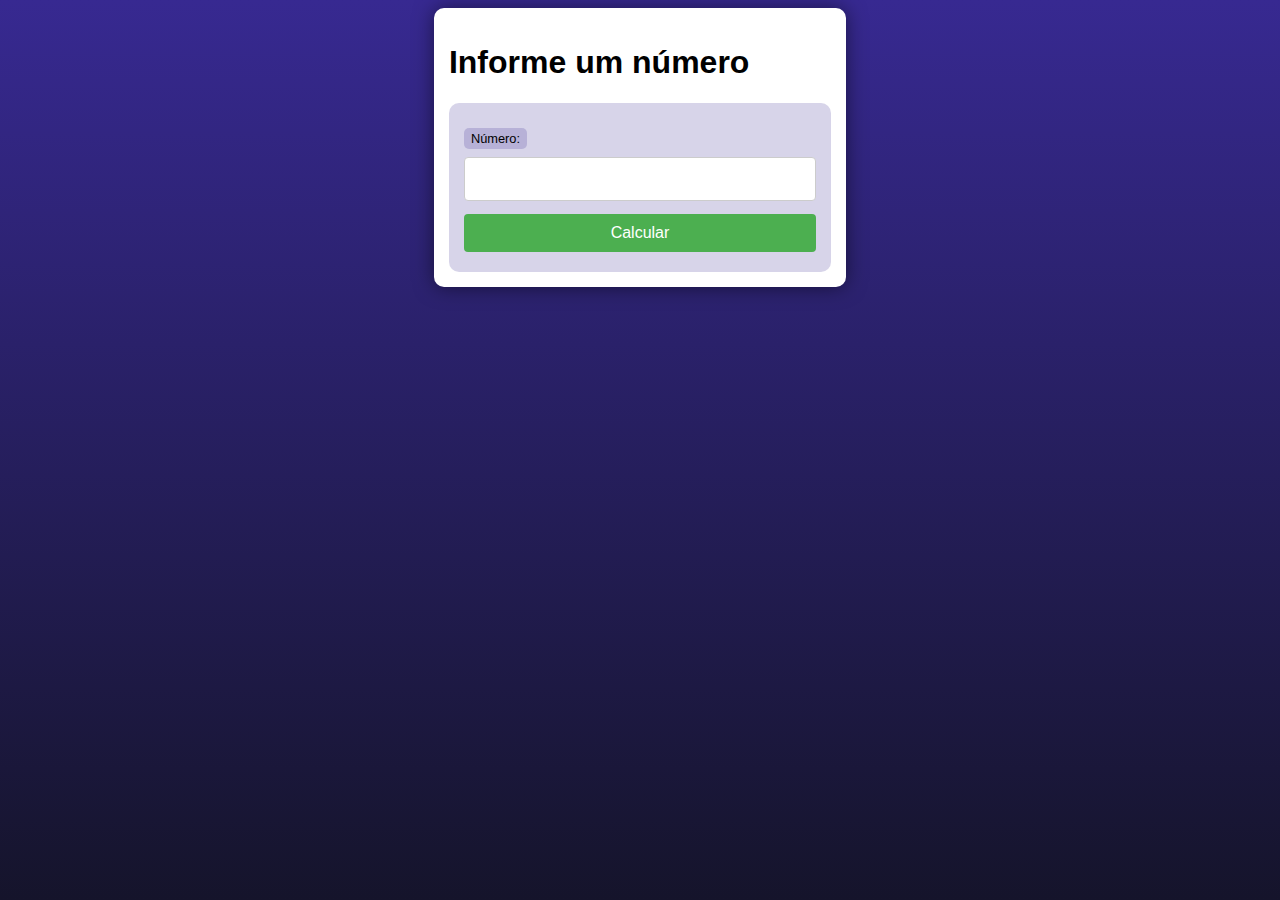
<file: desafios/d001/index.html>
<!DOCTYPE html>
<html lang="pt-br">
<head>
    <meta charset="UTF-8">
    <meta name="viewport" content="width=device-width, initial-scale=1.0">
    <title>Desafio PHP</title>
    <link rel="stylesheet" href="style.css">
</head>
<body>
    <main>
        <h1>Informe um número</h1>

        <form action="resposta.php" method="get">
            <label for="num">Número:</label>
            <input type="number" name="num" id="num">
            <input type="submit" value="Calcular">
        </form>
    </main>
</body>
</html>
</file>
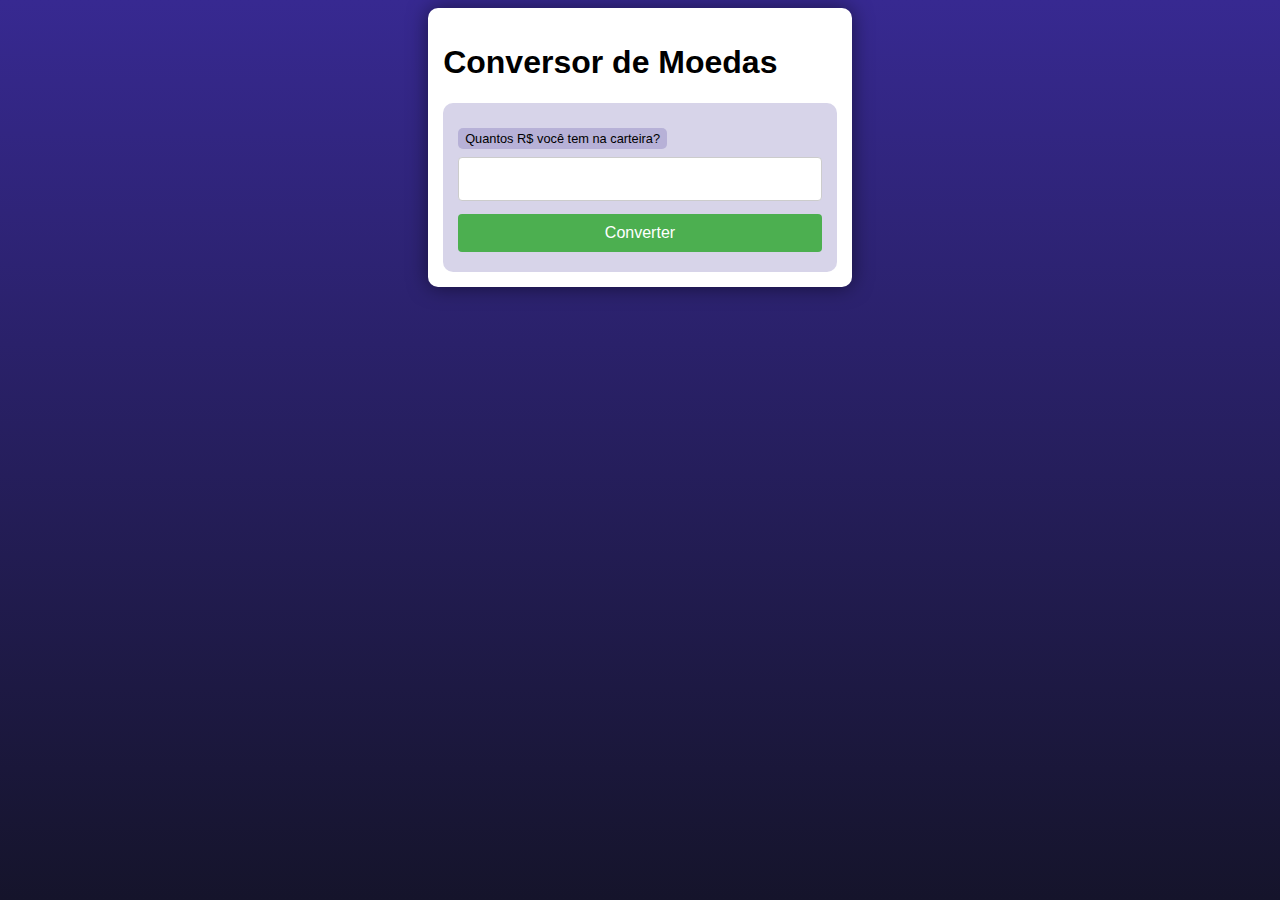
<file: desafios/d003/index.html>
<!DOCTYPE html>
<html lang="pt-br">
<head>
    <meta charset="UTF-8">
    <meta name="viewport" content="width=device-width, initial-scale=1.0">
    <title>Desafio PHP</title>
    <link rel="stylesheet" href="style.css">
</head>
<body>
    <main>
        <h1>Conversor de Moedas</h1>

        <form action="conversao.php" method="get">
            <label for="din">Quantos R$ você tem na carteira?</label>
            <input type="number" name="din" id="din" step="0.01">
            <input type="submit" value="Converter">
        </form>
    </main>
</body>
</html>
</file>
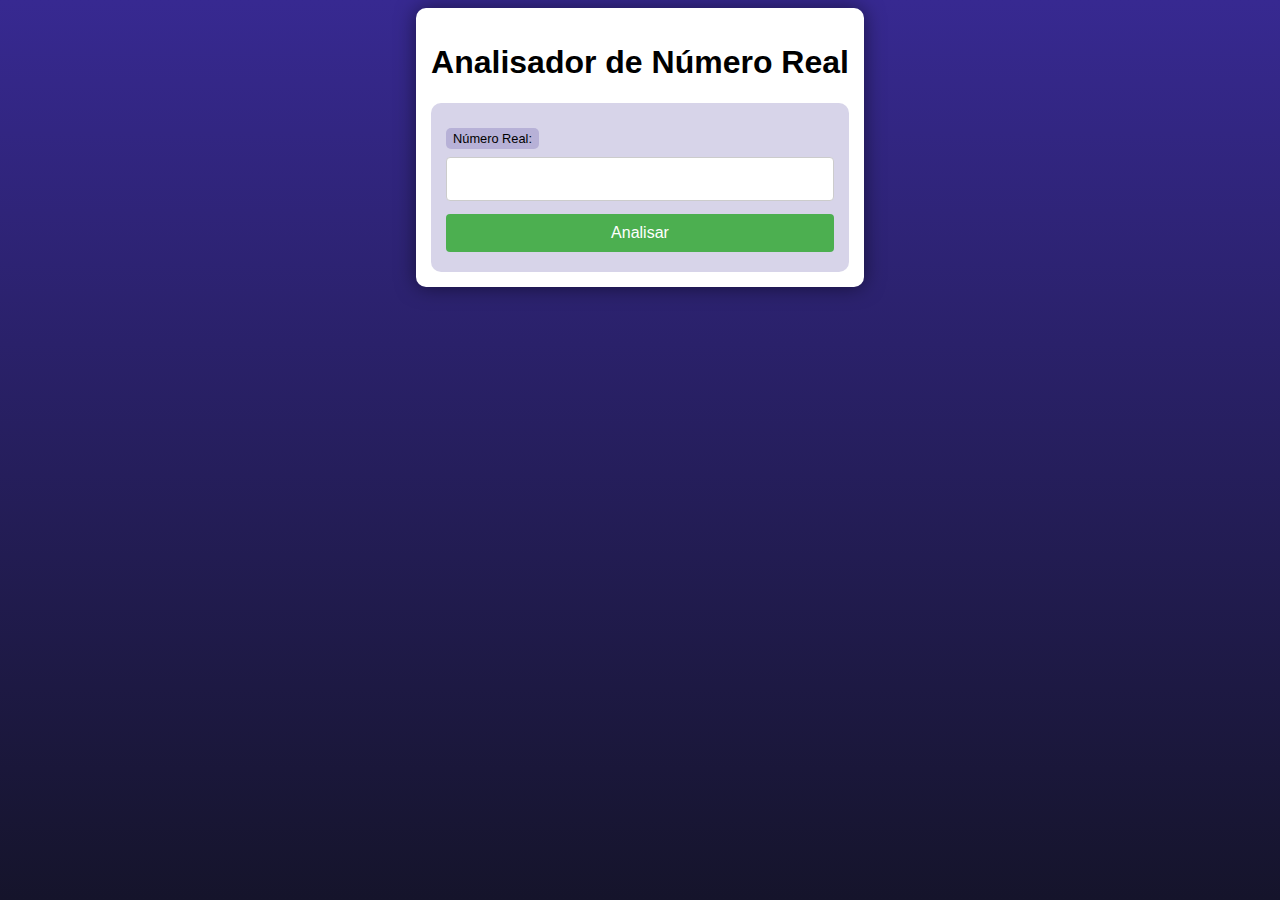
<file: desafios/d005/index.html>
<!DOCTYPE html>
<html lang="pt-br">
<head>
    <meta charset="UTF-8">
    <meta name="viewport" content="width=device-width, initial-scale=1.0">
    <title>Desafio PHP</title>
    <link rel="stylesheet" href="style.css">
</head>
<body>
    <main>
        <h1>Analisador de Número Real</h1>

        <form action="numero.php" method="post">
            <label for="n">Número Real: </label>
            <input type="number" name="n" id="n" step="0.001">
            <input type="submit" value="Analisar">
        </form>
    </main>
</body>
</html>
</file>
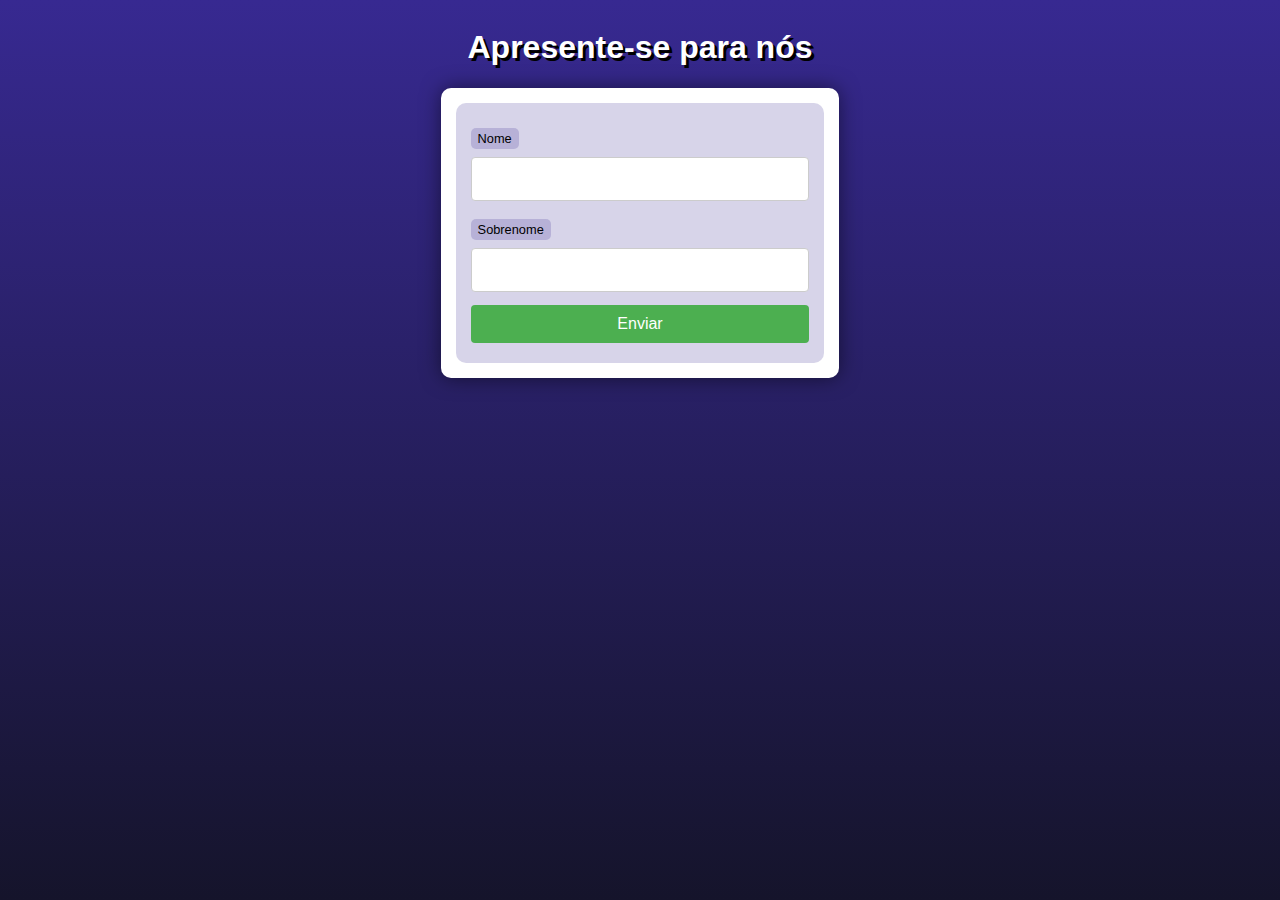
<file: exercicios/ex004/index.html>
<!DOCTYPE html>
<html lang="pt-br">
<head>
    <meta charset="UTF-8">
    <meta name="viewport" content="width=device-width, initial-scale=1.0">
    <title>Interação com formuários</title>
    <link rel="stylesheet" href="style.css">
</head>
<body>
    <header>
        <h1>Apresente-se para nós</h1>
    </header>
    <section>
        <form action="cad.php" method="get">
            <label for="nome">Nome</label>
            <input type="text" name="nome" id="idnome">

            <label for="sobrenome">Sobrenome</label>
            <input type="text" name="sobrenome" id="idsobrenome">

            <input type="submit" value="Enviar">
        </form>
    </section>
</body>
</html>
</file>
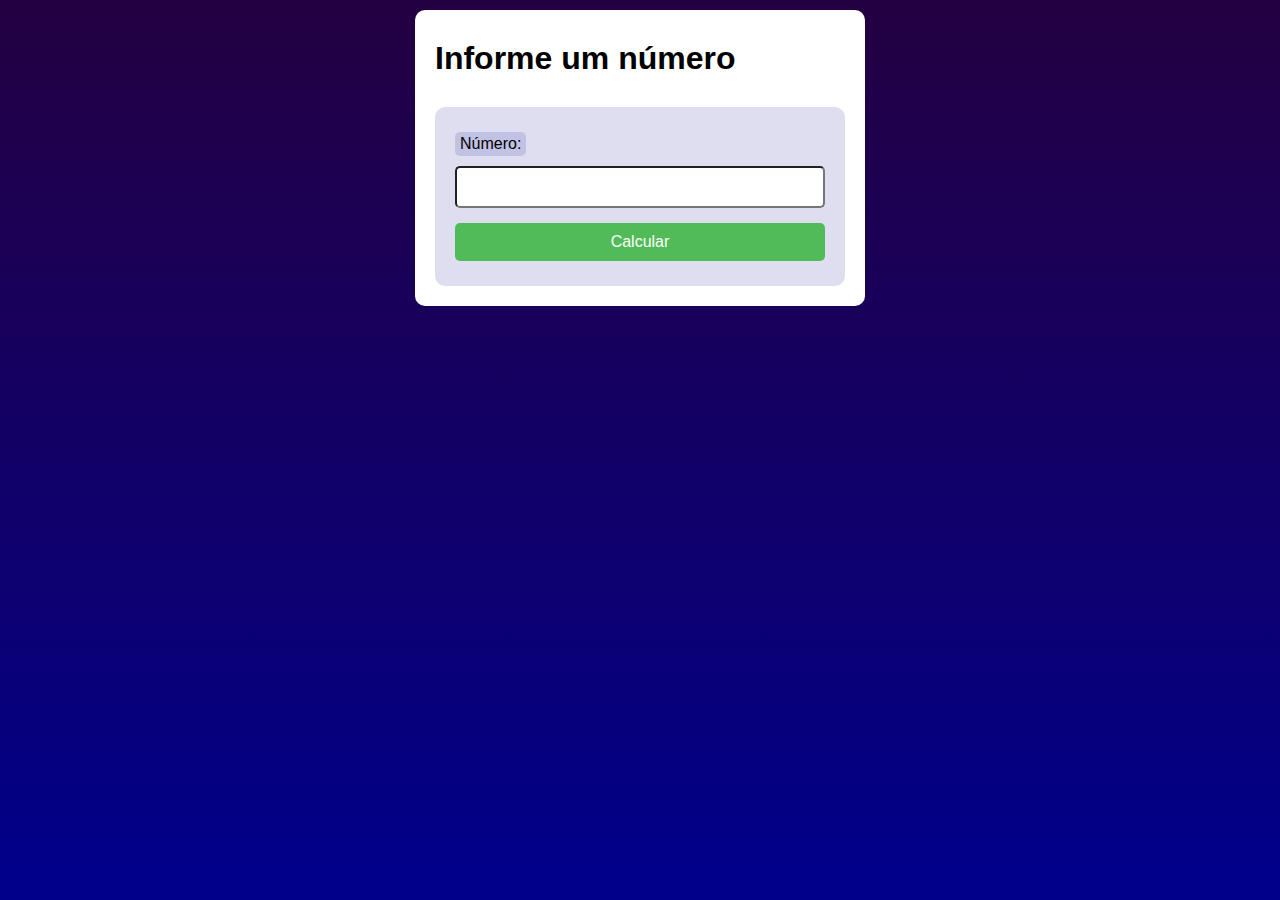
<file: desafios/minha-solucao/d001/index.html>
<!DOCTYPE html>
<html lang="pt-br">
<head>
    <meta charset="UTF-8">
    <meta name="viewport" content="width=device-width, initial-scale=1.0">
    <title>Desafio PHP 01 | Gerando número aleatório</title>
    <link rel="stylesheet" href="style.css">
</head>
<body>
    <main>
        <header>
            <h1>Informe um número</h1>
        </header>
        <section class="section1">
            <form action="desafio.php" method="get">
                <div class="caixa">
                    <label for="f_num">Número:</label>
                    <input type="number" name="f_num" id="if_num">
                </div>
                <div class="caixa">
                    <input type="submit" value="Calcular">
                </div>
            </form>
        </section>
    </main>
</body>
</html>
</file>
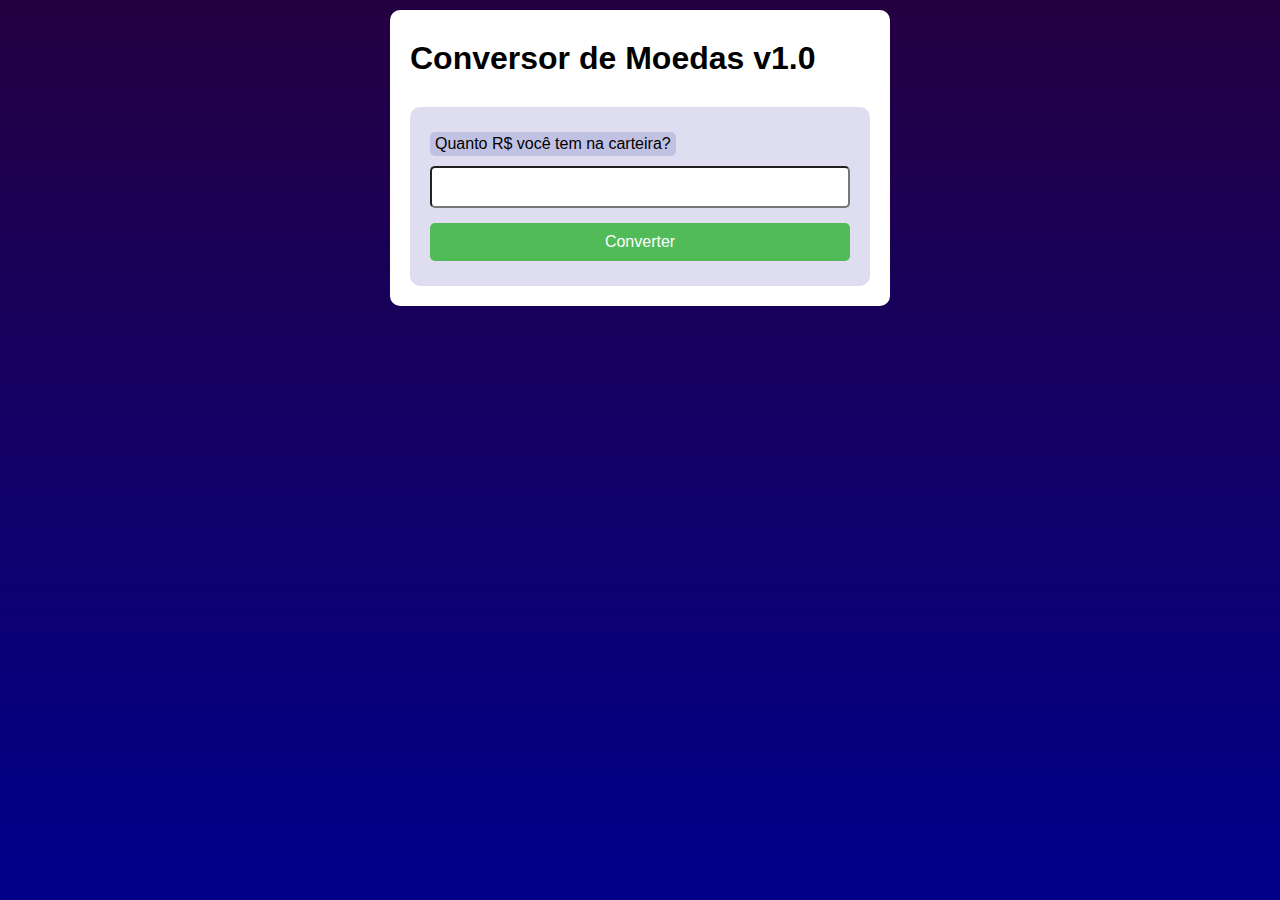
<file: desafios/minha-solucao/d003/index.html>
<!DOCTYPE html>
<html lang="pt-br">
<head>
    <meta charset="UTF-8">
    <meta name="viewport" content="width=device-width, initial-scale=1.0">
    <title>Desafio PHP 03 | Conversor de Moedas v1.0</title>
    <link rel="stylesheet" href="style.css">
</head>
<body>
    <main>
        <header>
            <h1>Conversor de Moedas v1.0</h1>
        </header>
        <section class="section1">
            <form action="desafio.php" method="get">
                <div class="caixa">
                    <label for="f_num">Quanto R$ você tem na carteira?</label>
                    <input type="number" name="f_num" id="id_num" step="0.05">
                </div>
                <div class="caixa">
                    <input type="submit" value="Converter">
                </div>
            </form>
        </section>
    </main>
</body>
</html>
</file>
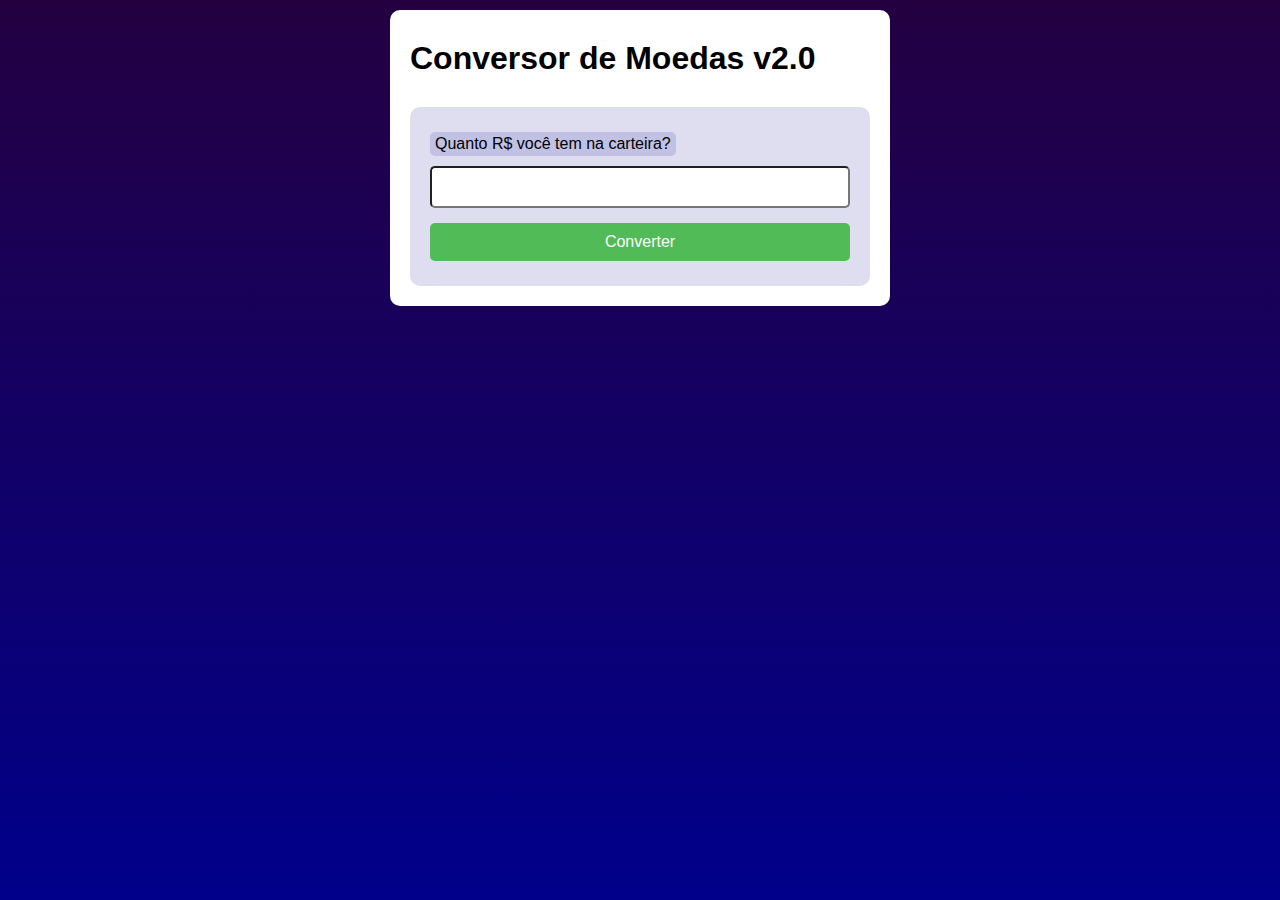
<file: desafios/minha-solucao/d004/index.html>
<!DOCTYPE html>
<html lang="pt-br">
<head>
    <meta charset="UTF-8">
    <meta name="viewport" content="width=device-width, initial-scale=1.0">
    <title>Desafio PHP 04 | Conversor de Moedas v2.0</title>
    <link rel="stylesheet" href="style.css">
</head>
<body>
    <main>
        <header>
            <h1>Conversor de Moedas v2.0</h1>
        </header>
        <section class="section1">
            <form action="desafio.php" method="get">
                <div class="caixa">
                    <label for="f_num">Quanto R$ você tem na carteira?</label>
                    <input type="number" name="f_num" id="id_num" step="0.05">
                </div>
                <div class="caixa">
                    <input type="submit" value="Converter">
                </div>
            </form>
        </section>
    </main>
</body>
</html>
</file>
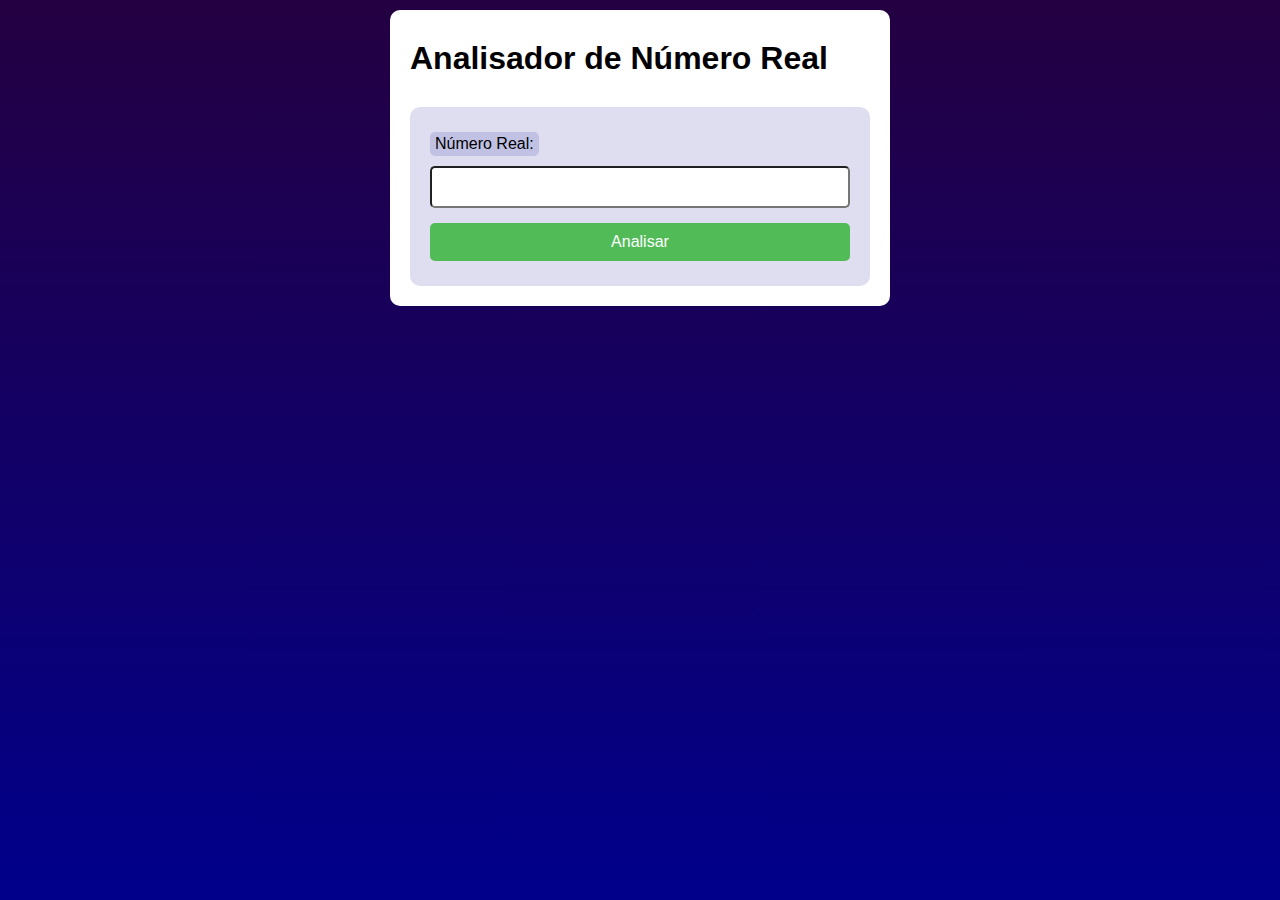
<file: desafios/minha-solucao/d005/index.html>
<!DOCTYPE html>
<html lang="pt-br">
<head>
    <meta charset="UTF-8">
    <meta name="viewport" content="width=device-width, initial-scale=1.0">
    <title>Desafio PHP 05 | Analisador de Número Real</title>
    <link rel="stylesheet" href="style.css">
</head>
<body>
    <main>
        <header>
            <h1>Analisador de Número Real</h1>
        </header>
        <section class="section1">
            <form action="desafio.php" method="get">
                <div class="caixa">
                    <label for="f_num">Número Real:</label>
                    <input type="number" name="f_num" id="id_num" step="any">
                </div>
                <div class="caixa">
                    <input type="submit" value="Analisar">
                </div>
            </form>
        </section>
    </main>
</body>
</html>
</file>
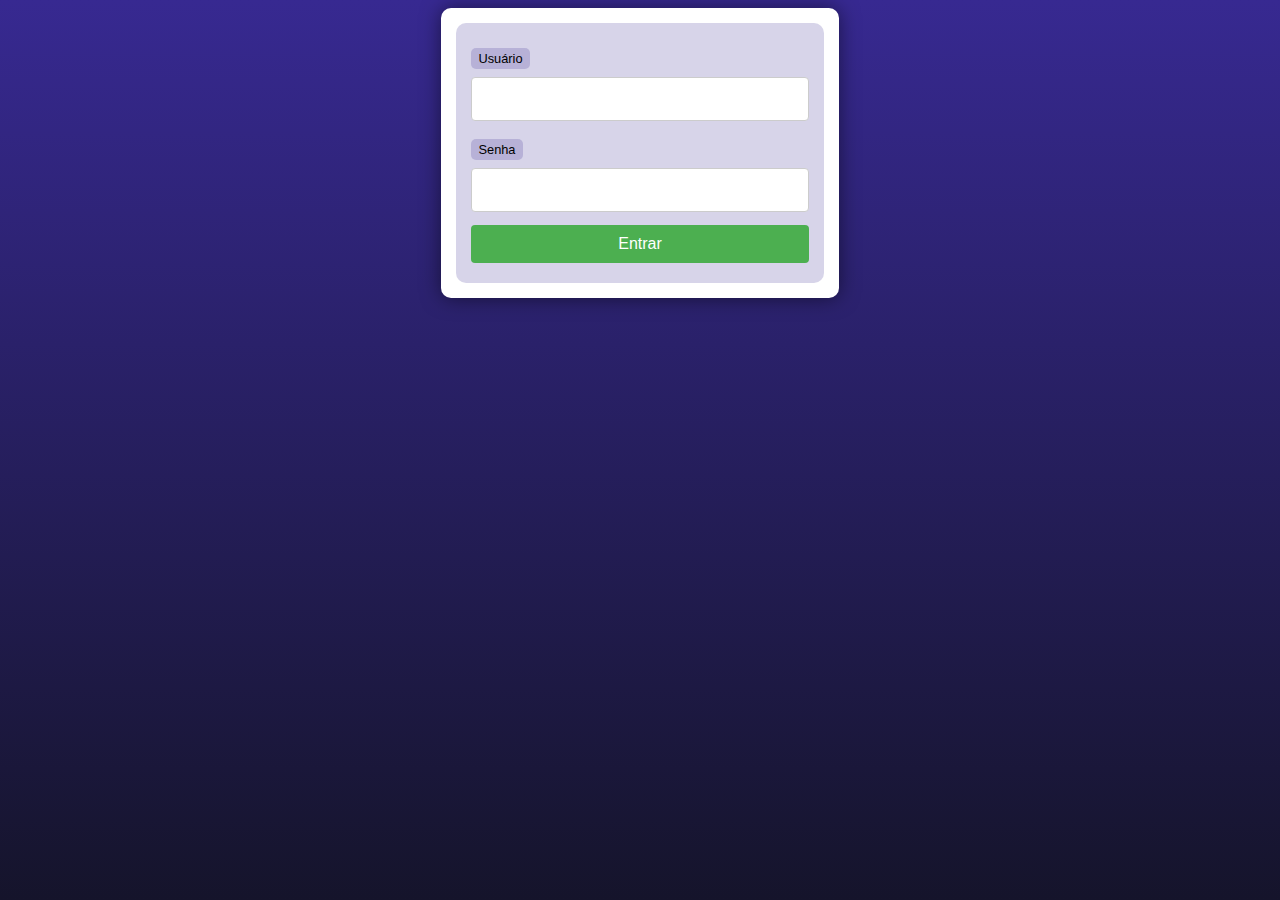
<file: exercicios/ex005/form.html>
<!DOCTYPE html>
<html lang="pt-br">
<head>
    <meta charset="UTF-8">
    <meta name="viewport" content="width=device-width, initial-scale=1.0">
    <title>Exercício PHP</title>
    <link rel="stylesheet" href="style.css">
</head>
<body>
    <main>
        <form action="superglobais.php?tipo=Aluno&turno=Noite" method="post">
            <label for="usu">Usuário</label>
            <input type="text" name="usu" id="usu">
    
            <label for="sen">Senha</label>
            <input type="password" name="sen" id="sen">
    
            <input type="submit" value="Entrar">
        </form>
    </main>
</body>
</html>
</file>
<file: desafios/d001/style.css>
@charset "UTF-8";

* {
    font-family: Verdana, Geneva, Tahoma, sans-serif;
    box-sizing: border-box;
}

/* ELEMENTOS DA INTERFACE */

body {
    background-color: #15142b;
    background-image: linear-gradient(180deg, #372991, #15142b);
    background-repeat: no-repeat;
    background-position: center center;
    background-size: cover;
    background-attachment: fixed;

    display: flex;
    flex-direction: column;
    flex-wrap: nowrap;
    justify-content: center;
    align-items: center;
}

header, main, section, article {
    max-width: 700px;
}

header > h1 {
    color: white;
    text-shadow: 3px 3px 0px black;
}

main, section, article {
    background-color: white;
    padding: 15px;
    margin-bottom: 20px;
    border-radius: 10px;
    box-shadow: 0px 0px 20px rgba(0, 0, 0, 0.502);
}

footer {
    display: block;
    width: 100vw;
    background-color: #291f6c;
    color: white;
    text-align: center;
    margin-top: auto;
    padding: 5px;
}

p {
    text-align: justify;
    line-height: 1.5em;
}

h2, h3, h4 {
    color: #372991;
    margin: 0 0 10px 0;
}

a {
    color: #15142b;
    background-color: rgba(55, 41, 145, 0.1);
    padding: 0 3px;
    font-weight: 600;
    text-decoration: none;
    border-bottom: .5px dotted #372991;
}

a:hover {
    color: #372991;
    border-bottom: 1px solid #372991;
}

/* TABELAS E LISTAS */

table {
    min-width: 400px;
    border-spacing: 0px;
    border: 0.5px solid #372991;
    margin: 10px auto;
}

table th {
    background-color: #372991;
    color: white;
    padding: 5px;
    text-align: left;
}

table td {
    padding: 5px;
}

table tr {
    background-color: rgba(55, 41, 145, 0.05);
}

table tr:nth-child(odd) {
    background-color: rgba(55, 41, 145, 0.3);
}

table.divisao {
    border: 1px solid white;
}

table.divisao td {
    background-color: white;
    padding: 20px;
    text-align: center;
    font-size: 2.5em;
}

table.divisao  tr:nth-child(1) td:nth-child(2) {
    border-bottom: 3px solid black;
    border-left: 3px solid black;
}

table.divisao tr:nth-child(2) td:nth-child(2) {
    border-left: 3px solid black;
}

table.divisao tr:nth-child(2) td:nth-child(1) {
    text-decoration: underline;
}

ul > li::marker {
    color: #372991;
}

/* ELEMENTOS DE FORMULÁRIO */

form {
    background-color: rgba(55, 41, 145, 0.2);
    padding: 15px;
    border-radius: 10px;
}

form label {
    display: block;
    width: fit-content;
    font-size: 0.8em;
    font-weight: 100;
    background-color: rgba(55, 41, 145, 0.2);
    padding: 3px 7px;
    margin-top: 10px;
    margin-bottom: 0px;
    border-radius: 5px;
}

input[type=text], [type=number], select, input[type=date], input[type=date], input[type=datetime], input[type=email], input[type=month], input[type=password], input[type=range], input[type=tel], input[type=time], input[type=week] {
    width: 100%;
    padding: 12px 20px;
    font-size: 1em;
    margin: 8px 0;
    display: inline-block;
    border: 1px solid #ccc;
    border-radius: 4px;
    box-sizing: border-box;
}
  
input[type=submit] {
    width: 100%;
    background-color: #4CAF50;
    font-size: 1em;
    color: white;
    padding: 10px 20px;
    margin: 5px 0;
    border: none;
    border-radius: 4px;
    cursor: pointer;
}
  
input[type=submit]:hover {
    background-color: #45a049;
}

input[type=reset] {
    width: 100%;
    background-color: #eb9903;
    font-size: 1em;
    color: white;
    padding: 10px 20px;
    margin: 5px 0;
    border: none;
    border-radius: 4px;
    cursor: pointer;
}

input[type=reset]:hover {
    background-color: #c27013;
}

input[type=button], button {
    width: 100%;
    background-color: #372991;
    font-size: 1em;
    color: white;
    padding: 10px 20px;
    margin: 5px 0;
    border: none;
    border-radius: 4px;
    cursor: pointer;
}

input[type=button]:hover, button:hover {
    background-color: #291f6c;
}

fieldset {
    border: 0.5px dotted #372991;
}

fieldset > legend {
    font-size: 0.8em;
    font-weight: 100;
    background-color: rgba(55, 41, 145, 0.2);
    padding: 3px 7px;
    border-radius: 5px;
}

input[type=radio] + label, input[type=checkbox] + label {
    display: inline-block;
    font-size: 1em;
    background-color: rgba(0, 0, 0, 0);
}
</file>
<file: desafios/d003/style.css>
@charset "UTF-8";

* {
    font-family: Verdana, Geneva, Tahoma, sans-serif;
    box-sizing: border-box;
}

/* ELEMENTOS DA INTERFACE */

body {
    background-color: #15142b;
    background-image: linear-gradient(180deg, #372991, #15142b);
    background-repeat: no-repeat;
    background-position: center center;
    background-size: cover;
    background-attachment: fixed;

    display: flex;
    flex-direction: column;
    flex-wrap: nowrap;
    justify-content: center;
    align-items: center;
}

header, main, section, article {
    max-width: 700px;
}

header > h1 {
    color: white;
    text-shadow: 3px 3px 0px black;
}

main, section, article {
    background-color: white;
    padding: 15px;
    margin-bottom: 20px;
    border-radius: 10px;
    box-shadow: 0px 0px 20px rgba(0, 0, 0, 0.502);
}

footer {
    display: block;
    width: 100vw;
    background-color: #291f6c;
    color: white;
    text-align: center;
    margin-top: auto;
    padding: 5px;
}

p {
    text-align: justify;
    line-height: 1.5em;
}

h2, h3, h4 {
    color: #372991;
    margin: 0 0 10px 0;
}

a {
    color: #15142b;
    background-color: rgba(55, 41, 145, 0.1);
    padding: 0 3px;
    font-weight: 600;
    text-decoration: none;
    border-bottom: .5px dotted #372991;
}

a:hover {
    color: #372991;
    border-bottom: 1px solid #372991;
}

/* TABELAS E LISTAS */

table {
    min-width: 400px;
    border-spacing: 0px;
    border: 0.5px solid #372991;
    margin: 10px auto;
}

table th {
    background-color: #372991;
    color: white;
    padding: 5px;
    text-align: left;
}

table td {
    padding: 5px;
}

table tr {
    background-color: rgba(55, 41, 145, 0.05);
}

table tr:nth-child(odd) {
    background-color: rgba(55, 41, 145, 0.3);
}

table.divisao {
    border: 1px solid white;
}

table.divisao td {
    background-color: white;
    padding: 20px;
    text-align: center;
    font-size: 2.5em;
}

table.divisao  tr:nth-child(1) td:nth-child(2) {
    border-bottom: 3px solid black;
    border-left: 3px solid black;
}

table.divisao tr:nth-child(2) td:nth-child(2) {
    border-left: 3px solid black;
}

table.divisao tr:nth-child(2) td:nth-child(1) {
    text-decoration: underline;
}

ul > li::marker {
    color: #372991;
}

/* ELEMENTOS DE FORMULÁRIO */

form {
    background-color: rgba(55, 41, 145, 0.2);
    padding: 15px;
    border-radius: 10px;
}

form label {
    display: block;
    width: fit-content;
    font-size: 0.8em;
    font-weight: 100;
    background-color: rgba(55, 41, 145, 0.2);
    padding: 3px 7px;
    margin-top: 10px;
    margin-bottom: 0px;
    border-radius: 5px;
}

input[type=text], [type=number], select, input[type=date], input[type=date], input[type=datetime], input[type=email], input[type=month], input[type=password], input[type=range], input[type=tel], input[type=time], input[type=week] {
    width: 100%;
    padding: 12px 20px;
    font-size: 1em;
    margin: 8px 0;
    display: inline-block;
    border: 1px solid #ccc;
    border-radius: 4px;
    box-sizing: border-box;
}
  
input[type=submit] {
    width: 100%;
    background-color: #4CAF50;
    font-size: 1em;
    color: white;
    padding: 10px 20px;
    margin: 5px 0;
    border: none;
    border-radius: 4px;
    cursor: pointer;
}
  
input[type=submit]:hover {
    background-color: #45a049;
}

input[type=reset] {
    width: 100%;
    background-color: #eb9903;
    font-size: 1em;
    color: white;
    padding: 10px 20px;
    margin: 5px 0;
    border: none;
    border-radius: 4px;
    cursor: pointer;
}

input[type=reset]:hover {
    background-color: #c27013;
}

input[type=button], button {
    width: 100%;
    background-color: #372991;
    font-size: 1em;
    color: white;
    padding: 10px 20px;
    margin: 5px 0;
    border: none;
    border-radius: 4px;
    cursor: pointer;
}

input[type=button]:hover, button:hover {
    background-color: #291f6c;
}

fieldset {
    border: 0.5px dotted #372991;
}

fieldset > legend {
    font-size: 0.8em;
    font-weight: 100;
    background-color: rgba(55, 41, 145, 0.2);
    padding: 3px 7px;
    border-radius: 5px;
}

input[type=radio] + label, input[type=checkbox] + label {
    display: inline-block;
    font-size: 1em;
    background-color: rgba(0, 0, 0, 0);
}
</file>
<file: desafios/d005/style.css>
@charset "UTF-8";

* {
    font-family: Verdana, Geneva, Tahoma, sans-serif;
    box-sizing: border-box;
}

/* ELEMENTOS DA INTERFACE */

body {
    background-color: #15142b;
    background-image: linear-gradient(180deg, #372991, #15142b);
    background-repeat: no-repeat;
    background-position: center center;
    background-size: cover;
    background-attachment: fixed;

    display: flex;
    flex-direction: column;
    flex-wrap: nowrap;
    justify-content: center;
    align-items: center;
}

header, main, section, article {
    max-width: 700px;
}

header > h1 {
    color: white;
    text-shadow: 3px 3px 0px black;
}

main, section, article {
    background-color: white;
    padding: 15px;
    margin-bottom: 20px;
    border-radius: 10px;
    box-shadow: 0px 0px 20px rgba(0, 0, 0, 0.502);
}

footer {
    display: block;
    width: 100vw;
    background-color: #291f6c;
    color: white;
    text-align: center;
    margin-top: auto;
    padding: 5px;
}

p {
    text-align: justify;
    line-height: 1.5em;
}

h2, h3, h4 {
    color: #372991;
    margin: 0 0 10px 0;
}

a {
    color: #15142b;
    background-color: rgba(55, 41, 145, 0.1);
    padding: 0 3px;
    font-weight: 600;
    text-decoration: none;
    border-bottom: .5px dotted #372991;
}

a:hover {
    color: #372991;
    border-bottom: 1px solid #372991;
}

/* TABELAS E LISTAS */

table {
    min-width: 400px;
    border-spacing: 0px;
    border: 0.5px solid #372991;
    margin: 10px auto;
}

table th {
    background-color: #372991;
    color: white;
    padding: 5px;
    text-align: left;
}

table td {
    padding: 5px;
}

table tr {
    background-color: rgba(55, 41, 145, 0.05);
}

table tr:nth-child(odd) {
    background-color: rgba(55, 41, 145, 0.3);
}

table.divisao {
    border: 1px solid white;
}

table.divisao td {
    background-color: white;
    padding: 20px;
    text-align: center;
    font-size: 2.5em;
}

table.divisao  tr:nth-child(1) td:nth-child(2) {
    border-bottom: 3px solid black;
    border-left: 3px solid black;
}

table.divisao tr:nth-child(2) td:nth-child(2) {
    border-left: 3px solid black;
}

table.divisao tr:nth-child(2) td:nth-child(1) {
    text-decoration: underline;
}

ul > li::marker {
    color: #372991;
}

/* ELEMENTOS DE FORMULÁRIO */

form {
    background-color: rgba(55, 41, 145, 0.2);
    padding: 15px;
    border-radius: 10px;
}

form label {
    display: block;
    width: fit-content;
    font-size: 0.8em;
    font-weight: 100;
    background-color: rgba(55, 41, 145, 0.2);
    padding: 3px 7px;
    margin-top: 10px;
    margin-bottom: 0px;
    border-radius: 5px;
}

input[type=text], [type=number], select, input[type=date], input[type=date], input[type=datetime], input[type=email], input[type=month], input[type=password], input[type=range], input[type=tel], input[type=time], input[type=week] {
    width: 100%;
    padding: 12px 20px;
    font-size: 1em;
    margin: 8px 0;
    display: inline-block;
    border: 1px solid #ccc;
    border-radius: 4px;
    box-sizing: border-box;
}
  
input[type=submit] {
    width: 100%;
    background-color: #4CAF50;
    font-size: 1em;
    color: white;
    padding: 10px 20px;
    margin: 5px 0;
    border: none;
    border-radius: 4px;
    cursor: pointer;
}
  
input[type=submit]:hover {
    background-color: #45a049;
}

input[type=reset] {
    width: 100%;
    background-color: #eb9903;
    font-size: 1em;
    color: white;
    padding: 10px 20px;
    margin: 5px 0;
    border: none;
    border-radius: 4px;
    cursor: pointer;
}

input[type=reset]:hover {
    background-color: #c27013;
}

input[type=button], button {
    width: 100%;
    background-color: #372991;
    font-size: 1em;
    color: white;
    padding: 10px 20px;
    margin: 5px 0;
    border: none;
    border-radius: 4px;
    cursor: pointer;
}

input[type=button]:hover, button:hover {
    background-color: #291f6c;
}

fieldset {
    border: 0.5px dotted #372991;
}

fieldset > legend {
    font-size: 0.8em;
    font-weight: 100;
    background-color: rgba(55, 41, 145, 0.2);
    padding: 3px 7px;
    border-radius: 5px;
}

input[type=radio] + label, input[type=checkbox] + label {
    display: inline-block;
    font-size: 1em;
    background-color: rgba(0, 0, 0, 0);
}
</file>
<file: exercicios/ex004/style.css>
@charset "UTF-8";

* {
    font-family: Verdana, Geneva, Tahoma, sans-serif;
    box-sizing: border-box;
}

/* ELEMENTOS DA INTERFACE */

body {
    background-color: #15142b;
    background-image: linear-gradient(180deg, #372991, #15142b);
    background-repeat: no-repeat;
    background-position: center center;
    background-size: cover;
    background-attachment: fixed;

    display: flex;
    flex-direction: column;
    flex-wrap: nowrap;
    justify-content: center;
    align-items: center;
}

header, main, section, article {
    max-width: 700px;
}

header > h1 {
    color: white;
    text-shadow: 3px 3px 0px black;
}

main, section, article {
    background-color: white;
    padding: 15px;
    margin-bottom: 20px;
    border-radius: 10px;
    box-shadow: 0px 0px 20px rgba(0, 0, 0, 0.502);
}

footer {
    display: block;
    width: 100vw;
    background-color: #291f6c;
    color: white;
    text-align: center;
    margin-top: auto;
    padding: 5px;
}

p {
    text-align: justify;
    line-height: 1.5em;
}

h2, h3, h4 {
    color: #372991;
    margin: 0 0 10px 0;
}

a {
    color: #15142b;
    background-color: rgba(55, 41, 145, 0.1);
    padding: 0 3px;
    font-weight: 600;
    text-decoration: none;
    border-bottom: .5px dotted #372991;
}

a:hover {
    color: #372991;
    border-bottom: 1px solid #372991;
}

/* TABELAS E LISTAS */

table {
    min-width: 400px;
    border-spacing: 0px;
    border: 0.5px solid #372991;
    margin: 10px auto;
}

table th {
    background-color: #372991;
    color: white;
    padding: 5px;
    text-align: left;
}

table td {
    padding: 5px;
}

table tr {
    background-color: rgba(55, 41, 145, 0.05);
}

table tr:nth-child(odd) {
    background-color: rgba(55, 41, 145, 0.3);
}

table.divisao {
    border: 1px solid white;
}

table.divisao td {
    background-color: white;
    padding: 20px;
    text-align: center;
    font-size: 2.5em;
}

table.divisao  tr:nth-child(1) td:nth-child(2) {
    border-bottom: 3px solid black;
    border-left: 3px solid black;
}

table.divisao tr:nth-child(2) td:nth-child(2) {
    border-left: 3px solid black;
}

table.divisao tr:nth-child(2) td:nth-child(1) {
    text-decoration: underline;
}

ul > li::marker {
    color: #372991;
}

/* ELEMENTOS DE FORMULÁRIO */

form {
    background-color: rgba(55, 41, 145, 0.2);
    padding: 15px;
    border-radius: 10px;
}

form label {
    display: block;
    width: fit-content;
    font-size: 0.8em;
    font-weight: 100;
    background-color: rgba(55, 41, 145, 0.2);
    padding: 3px 7px;
    margin-top: 10px;
    margin-bottom: 0px;
    border-radius: 5px;
}

input[type=text], [type=number], select, input[type=date], input[type=date], input[type=datetime], input[type=email], input[type=month], input[type=password], input[type=range], input[type=tel], input[type=time], input[type=week] {
    width: 100%;
    padding: 12px 20px;
    font-size: 1em;
    margin: 8px 0;
    display: inline-block;
    border: 1px solid #ccc;
    border-radius: 4px;
    box-sizing: border-box;
}
  
input[type=submit] {
    width: 100%;
    background-color: #4CAF50;
    font-size: 1em;
    color: white;
    padding: 10px 20px;
    margin: 5px 0;
    border: none;
    border-radius: 4px;
    cursor: pointer;
}
  
input[type=submit]:hover {
    background-color: #45a049;
}

input[type=reset] {
    width: 100%;
    background-color: #eb9903;
    font-size: 1em;
    color: white;
    padding: 10px 20px;
    margin: 5px 0;
    border: none;
    border-radius: 4px;
    cursor: pointer;
}

input[type=reset]:hover {
    background-color: #c27013;
}

input[type=button], button {
    width: 100%;
    background-color: #372991;
    font-size: 1em;
    color: white;
    padding: 10px 20px;
    margin: 5px 0;
    border: none;
    border-radius: 4px;
    cursor: pointer;
}

input[type=button]:hover, button:hover {
    background-color: #291f6c;
}

fieldset {
    border: 0.5px dotted #372991;
}

fieldset > legend {
    font-size: 0.8em;
    font-weight: 100;
    background-color: rgba(55, 41, 145, 0.2);
    padding: 3px 7px;
    border-radius: 5px;
}

input[type=radio] + label, input[type=checkbox] + label {
    display: inline-block;
    font-size: 1em;
    background-color: rgba(0, 0, 0, 0);
}
</file>
<file: desafios/minha-solucao/d001/style.css>
@charset "UTF-8";

* {
    box-sizing: border-box;
    margin: 0;
    padding: 0;
    font-family: Arial, Helvetica, sans-serif;
    font-size: 1em;
}

body {
    background: linear-gradient(to top, #00008b, #240041);
    width: 100vw;
    height: 100vh;
    display: flex;
    align-items: flex-start;
    justify-content: center;
    padding: 10px;
}

main {
    background-color: white;
    width: 450px;
    padding: 30px 20px 20px;
    border-radius: 10px;
}

header {
    font-size: 2em;
    margin-bottom: 30px;
}

.section1 {
    background-color: #00008b21;
    padding: 25px 20px;
    border-radius: 10px;
}

form {
    display: flex;
    flex-direction: column;
    gap: 15px;
}

form .caixa label {
    background-color: #00008b21;
    font-size: 1em;
    display: inline-block;
    padding: 3px 5px;
    border-radius: 5px;
    margin-bottom: 10px;
}

form .caixa input {
    font-size: 1em;
    display: block;
    width: 100%;
    padding: 10px;
    border-radius: 5px;
}

form .caixa input[type="submit"] {
    background-color: #00a700a2;
    color: white;
    border: none;
    cursor: pointer;
}

form .caixa input[type="submit"]:hover {
    background-color: #00a700ce;
}
</file>
<file: desafios/minha-solucao/d003/style.css>
@charset "UTF-8";

* {
    box-sizing: border-box;
    margin: 0;
    padding: 0;
    font-family: Arial, Helvetica, sans-serif;
    font-size: 1em;
}

body {
    background: linear-gradient(to top, #00008b, #240041);
    width: 100vw;
    height: 100vh;
    display: flex;
    align-items: flex-start;
    justify-content: center;
    padding: 10px;
}

main {
    background-color: white;
    width: 500px;
    padding: 30px 20px 20px;
    border-radius: 10px;
}

header {
    font-size: 2em;
    margin-bottom: 30px;
}

.section1 {
    background-color: #00008b21;
    padding: 25px 20px;
    border-radius: 10px;
}

form {
    display: flex;
    flex-direction: column;
    gap: 15px;
}

form .caixa label {
    background-color: #00008b21;
    font-size: 1em;
    display: inline-block;
    padding: 3px 5px;
    border-radius: 5px;
    margin-bottom: 10px;
}

form .caixa input {
    font-size: 1em;
    display: block;
    width: 100%;
    padding: 10px;
    border-radius: 5px;
}

form .caixa input[type="submit"] {
    background-color: #00a700a2;
    color: white;
    border: none;
    cursor: pointer;
}

form .caixa input[type="submit"]:hover {
    background-color: #00a700ce;
}
</file>
<file: desafios/minha-solucao/d004/style.css>
@charset "UTF-8";

* {
    box-sizing: border-box;
    margin: 0;
    padding: 0;
    font-family: Arial, Helvetica, sans-serif;
    font-size: 1em;
}

body {
    background: linear-gradient(to top, #00008b, #240041);
    width: 100vw;
    height: 100vh;
    display: flex;
    align-items: flex-start;
    justify-content: center;
    padding: 10px;
}

main {
    background-color: white;
    width: 500px;
    padding: 30px 20px 20px;
    border-radius: 10px;
}

header {
    font-size: 2em;
    margin-bottom: 30px;
}

.section1 {
    background-color: #00008b21;
    padding: 25px 20px;
    border-radius: 10px;
}

form {
    display: flex;
    flex-direction: column;
    gap: 15px;
}

form .caixa label {
    background-color: #00008b21;
    font-size: 1em;
    display: inline-block;
    padding: 3px 5px;
    border-radius: 5px;
    margin-bottom: 10px;
}

form .caixa input {
    font-size: 1em;
    display: block;
    width: 100%;
    padding: 10px;
    border-radius: 5px;
}

form .caixa input[type="submit"] {
    background-color: #00a700a2;
    color: white;
    border: none;
    cursor: pointer;
}

form .caixa input[type="submit"]:hover {
    background-color: #00a700ce;
}
</file>
<file: desafios/minha-solucao/d005/style.css>
@charset "UTF-8";

* {
    box-sizing: border-box;
    margin: 0;
    padding: 0;
    font-family: Arial, Helvetica, sans-serif;
    font-size: 1em;
}

body {
    background: linear-gradient(to top, #00008b, #240041);
    width: 100vw;
    height: 100vh;
    display: flex;
    align-items: flex-start;
    justify-content: center;
    padding: 10px;
}

main {
    background-color: white;
    width: 500px;
    padding: 30px 20px 20px;
    border-radius: 10px;
}

header {
    font-size: 2em;
    margin-bottom: 30px;
}

.section1 {
    background-color: #00008b21;
    padding: 25px 20px;
    border-radius: 10px;
}

form {
    display: flex;
    flex-direction: column;
    gap: 15px;
}

form .caixa label {
    background-color: #00008b21;
    font-size: 1em;
    display: inline-block;
    padding: 3px 5px;
    border-radius: 5px;
    margin-bottom: 10px;
}

form .caixa input {
    font-size: 1em;
    display: block;
    width: 100%;
    padding: 10px;
    border-radius: 5px;
}

form .caixa input[type="submit"] {
    background-color: #00a700a2;
    color: white;
    border: none;
    cursor: pointer;
}

form .caixa input[type="submit"]:hover {
    background-color: #00a700ce;
}
</file>
<file: exercicios/ex005/style.css>
@charset "UTF-8";

* {
    font-family: Verdana, Geneva, Tahoma, sans-serif;
    box-sizing: border-box;
}

/* ELEMENTOS DA INTERFACE */

body {
    background-color: #15142b;
    background-image: linear-gradient(180deg, #372991, #15142b);
    background-repeat: no-repeat;
    background-position: center center;
    background-size: cover;
    background-attachment: fixed;

    display: flex;
    flex-direction: column;
    flex-wrap: nowrap;
    justify-content: center;
    align-items: center;
}

header, main, section, article {
    max-width: 700px;
}

header > h1 {
    color: white;
    text-shadow: 3px 3px 0px black;
}

main, section, article {
    background-color: white;
    padding: 15px;
    margin-bottom: 20px;
    border-radius: 10px;
    box-shadow: 0px 0px 20px rgba(0, 0, 0, 0.502);
}

footer {
    display: block;
    width: 100vw;
    background-color: #291f6c;
    color: white;
    text-align: center;
    margin-top: auto;
    padding: 5px;
}

p {
    text-align: justify;
    line-height: 1.5em;
}

h2, h3, h4 {
    color: #372991;
    margin: 0 0 10px 0;
}

a {
    color: #15142b;
    background-color: rgba(55, 41, 145, 0.1);
    padding: 0 3px;
    font-weight: 600;
    text-decoration: none;
    border-bottom: .5px dotted #372991;
}

a:hover {
    color: #372991;
    border-bottom: 1px solid #372991;
}

/* TABELAS E LISTAS */

table {
    min-width: 400px;
    border-spacing: 0px;
    border: 0.5px solid #372991;
    margin: 10px auto;
}

table th {
    background-color: #372991;
    color: white;
    padding: 5px;
    text-align: left;
}

table td {
    padding: 5px;
}

table tr {
    background-color: rgba(55, 41, 145, 0.05);
}

table tr:nth-child(odd) {
    background-color: rgba(55, 41, 145, 0.3);
}

table.divisao {
    border: 1px solid white;
}

table.divisao td {
    background-color: white;
    padding: 20px;
    text-align: center;
    font-size: 2.5em;
}

table.divisao  tr:nth-child(1) td:nth-child(2) {
    border-bottom: 3px solid black;
    border-left: 3px solid black;
}

table.divisao tr:nth-child(2) td:nth-child(2) {
    border-left: 3px solid black;
}

table.divisao tr:nth-child(2) td:nth-child(1) {
    text-decoration: underline;
}

ul > li::marker {
    color: #372991;
}

/* ELEMENTOS DE FORMULÁRIO */

form {
    background-color: rgba(55, 41, 145, 0.2);
    padding: 15px;
    border-radius: 10px;
}

form label {
    display: block;
    width: fit-content;
    font-size: 0.8em;
    font-weight: 100;
    background-color: rgba(55, 41, 145, 0.2);
    padding: 3px 7px;
    margin-top: 10px;
    margin-bottom: 0px;
    border-radius: 5px;
}

input[type=text], [type=number], select, input[type=date], input[type=date], input[type=datetime], input[type=email], input[type=month], input[type=password], input[type=range], input[type=tel], input[type=time], input[type=week] {
    width: 100%;
    padding: 12px 20px;
    font-size: 1em;
    margin: 8px 0;
    display: inline-block;
    border: 1px solid #ccc;
    border-radius: 4px;
    box-sizing: border-box;
}
  
input[type=submit] {
    width: 100%;
    background-color: #4CAF50;
    font-size: 1em;
    color: white;
    padding: 10px 20px;
    margin: 5px 0;
    border: none;
    border-radius: 4px;
    cursor: pointer;
}
  
input[type=submit]:hover {
    background-color: #45a049;
}

input[type=reset] {
    width: 100%;
    background-color: #eb9903;
    font-size: 1em;
    color: white;
    padding: 10px 20px;
    margin: 5px 0;
    border: none;
    border-radius: 4px;
    cursor: pointer;
}

input[type=reset]:hover {
    background-color: #c27013;
}

input[type=button], button {
    width: 100%;
    background-color: #372991;
    font-size: 1em;
    color: white;
    padding: 10px 20px;
    margin: 5px 0;
    border: none;
    border-radius: 4px;
    cursor: pointer;
}

input[type=button]:hover, button:hover {
    background-color: #291f6c;
}

fieldset {
    border: 0.5px dotted #372991;
}

fieldset > legend {
    font-size: 0.8em;
    font-weight: 100;
    background-color: rgba(55, 41, 145, 0.2);
    padding: 3px 7px;
    border-radius: 5px;
}

input[type=radio] + label, input[type=checkbox] + label {
    display: inline-block;
    font-size: 1em;
    background-color: rgba(0, 0, 0, 0);
}
</file>
